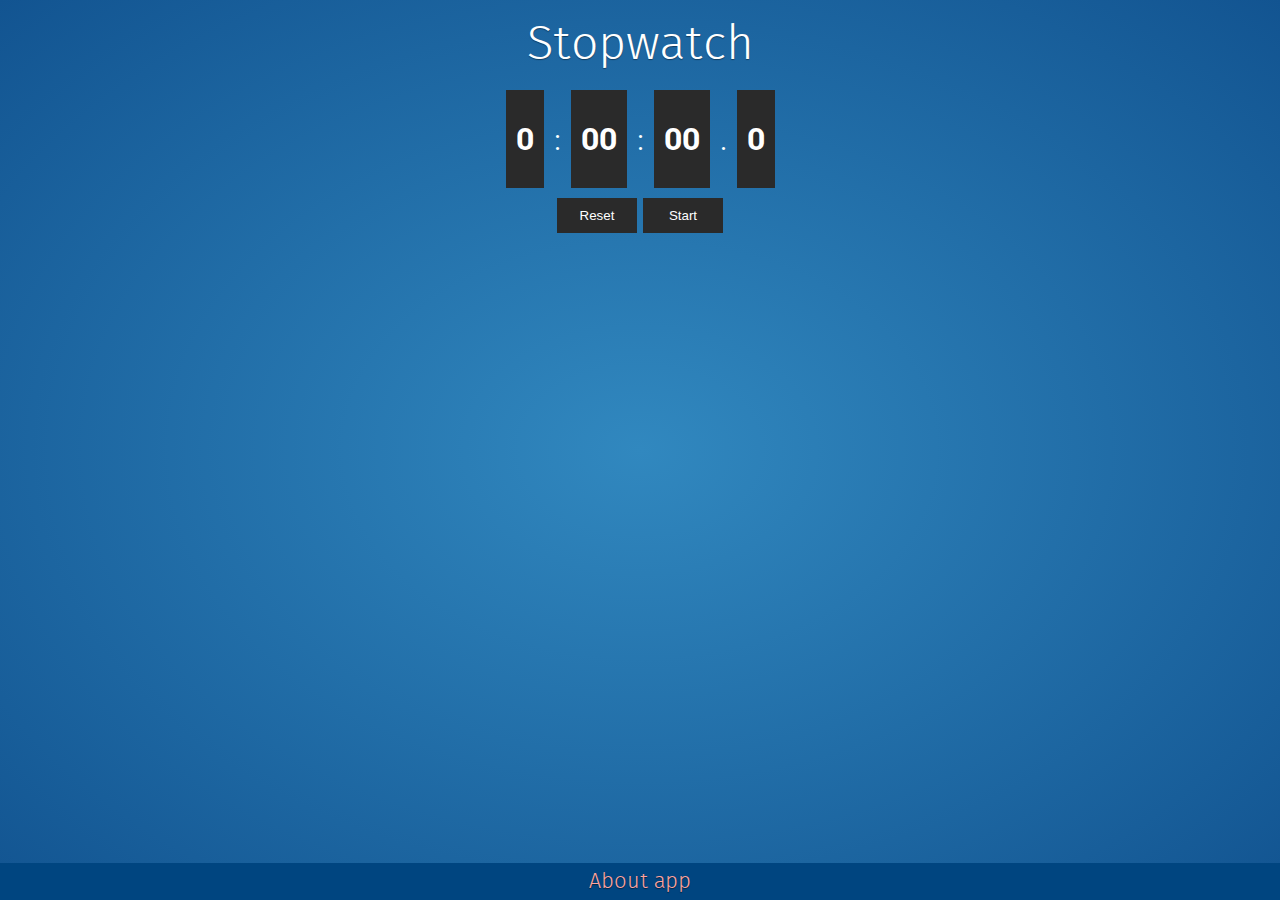
<file: index.html>
<!doctype html>
<html lang="en" ng-app="stopwatch">
<head>
  <meta charset="utf-8">
  <meta name="viewport" content="width=500, initial-scale=1">
  <title>Stopwatch</title>
  <link rel="stylesheet" href="css/app.css">
</head>
<body>
  <div ng-view></div>
  <script src="libs/angular.min.js"></script>
  <script src="js/app.js"></script>
  <script src="js/controllers.js"></script>
  <script src="js/factories.js"></script>
</body>
</html>
</file>
<file: css/app.css>
@font-face {
  font-family: 'FeuraSans';
  src: url('../fonts/FeuraSans-Light.ttf');
}

@font-face {
  font-family: 'Roboto';
  src: url('../fonts/Roboto-Bold.ttf');
}

html, body {
  height: 100%;
}

body {
  background: radial-gradient(ellipse, rgba(49,136,191,1) 0%,rgba(18,84,145,1) 100%);
  background: -moz-radial-gradient(ellipse, rgba(49,136,191,1) 0%,rgba(18,84,145,1) 100%);
  background: -webkit-radial-gradient(ellipse, rgba(49,136,191,1) 0%,rgba(18,84,145,1) 100%);
  color: #fff;
  font-family: FeuraSans, sans-serif;
  font-size: 16px;
  font-size: 1.4rem;
  font-weight: 300;
  margin: 0;
}

h1, h2, h3, h4, h5, h6 {
  font-weight: 300;
}

h1 {
  font-size: 3rem;
}

a {
  color: #ffa49e;
  text-decoration: none;
  text-shadow: 0px 1px 1px rgba(0,0,0,.5);
}

a:hover {
  color: #e7ff9e;
}

[role=region] > header {
  padding: 1rem 0 1rem 0;
  text-align: center;
}

[role=region] > header > h1 {
  margin: 0;
  text-shadow: 0px 1px 1px rgba(0,0,0,.4);
}

[role=region] > footer {
  background: #004580;
  right: 0; bottom: 0; left: 0;
  padding: 5px 0;
  position: fixed;
  text-align: center;
}

[role=region] > .content {
  margin: 0 auto 50px;
  max-width: 400px;
  text-align: center;
}

.timer {
  display: inline-block;
  font-size: 2rem;
}

.time-box {
  background-color: #2a2a2a;
  display: inline-block;
  font-family: Roboto;
  font-size: 2rem;
  padding: 30px 10px;
}

.controls {
  margin: 10px auto;
}

.controls button {
  background-color: #2a2a2a;
  border: 0;
  color: #fff;
  padding: 10px 0;
  width: 80px;
}

.controls.running #reset-button, .controls.running #start-button {
  display: none;
}

.controls.stopped #lap-button, .controls.stopped #stop-button {
  display: none;
}

.laps {
  margin: 0 auto;
  text-align: left;
}

.laps td:first-child {
  font-size: 1rem;
  width: 50px;
}

.laps td:last-child {
  font-family: Roboto;
}
</file>
